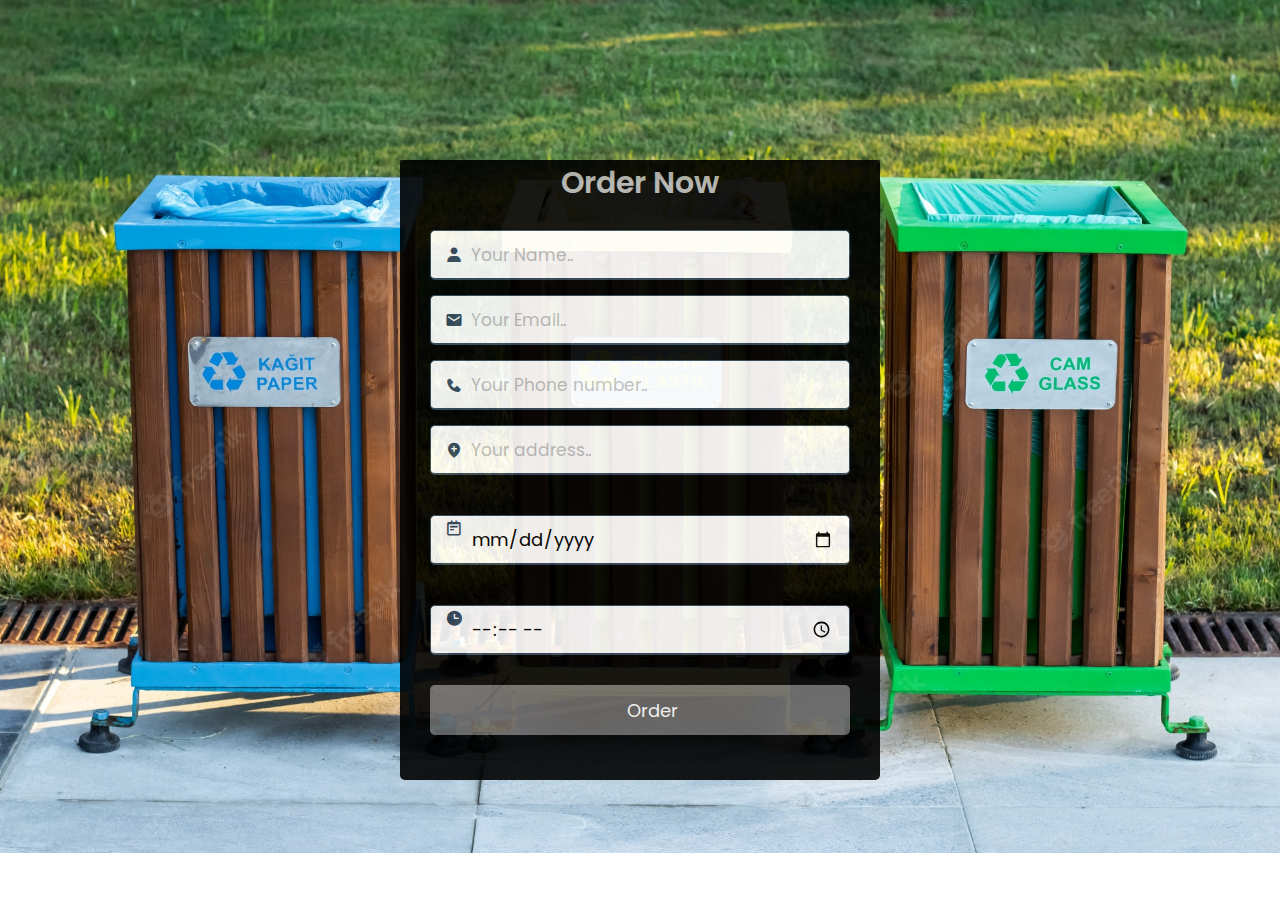
<file: Finalp/order.html>
<!DOCTYPE html>
<html lang="en">
<head>
    <meta charset="UTF-8">
    <meta http-equiv="X-UA-Compatible" content="IE=edge">
    <meta name="viewport" content="width=device-width, initial-scale=1.0">
    <title>Order</title>
    <link rel="stylesheet" href="styles.css">
    <link href='https://unpkg.com/boxicons@2.1.4/css/boxicons.min.css' rel='stylesheet'>
</head>
<body>
    <div class="order content">
        <img src="images/g5.jpg" alt="">
        <div class="form">
            <header>Order Now</header>
            <form>
                <div class="field fname">
                    <div class="input-area">
                        <input type="text" placeholder="Your Name..">
                        <i class='icon bx bxs-user'></i>
                    </div>
                </div>
                <div class="field fname">
                    <div class="input-area">
                        <input type="email" placeholder="Your Email..">
                        <i class='icon bx bxs-envelope'></i>
                    </div>
                </div>
                <div class="field fname">
                    <div class="input-area">
                        <input type="text" placeholder="Your Phone number..">
                        <i class=' icon bx bxs-phone'></i>
                    </div>
                </div>
                <div class="field fname">
                    <div class="input-area">
                        <input type="text" placeholder="Your address..">
                        <i class='icon bx bxs-location-plus'></i>
                    </div>
                </div>
                <div class="field fname">
                    <div class="input-area">
                        <span>Date</span>
                        <input type="date" placeholder="Pick a date..">
                        <i class='icon bx bx-notepad' ></i>
                    </div>
                </div>
                <div class="field fname">
                    <div class="input-area">
                        <span>Select Time</span>
                        <input type="time" placeholder="Select time..">
                        <i class='icon bx bxs-time'></i>
                    </div>
                </div>
                <input type="submit" value="Order">
            </form>
        </div>
    </div>
</body>
</html>
</file>
<file: Finalp/styles.css>
@import url('https://fonts.googleapis.com/css2?family=Poppins:wght@400;500;600;700&display=swap');
*{
    font-family: 'Poppins', sans-serif;
    margin: 0;
    padding: 0;
    box-sizing: border-box;
    scroll-behavior: smooth;
    scroll-padding-top: 2rem;
}

:root{
    --main-color: #008000;
    --body-color: #FFA500;
    --container-color: #FFFFFF;
    --heading-color: #808080;
    --box-color: #e04815;
    --bg-color: #000000;    
}

body{
    color: var(--bg-color);
    background: var(--container-color);
}

img{
    width: 100%;
}

section{
    padding: 3rem 0 2rem;
}

a{
    text-decoration: none;
}

li{
    list-style: none;
}

.container{
    max-width: 1300px;
    margin: auto;
    width: 100%;
}

header{
    position: fixed;
    top: 0;
    left: 0;
    width: 100%;
    z-index: 100;
    background-color: var(--bg-color);
    opacity: 0.7;
}

.nav{
    display: flex;
    align-items: center;
    justify-content: space-between;
    padding: 20px 0;
}

.logo{
    font-size: 1.2rem;
    font-weight: 600;
    color: var(--main-color);
}

.navbar{
    display: flex;
    align-items: center;
    column-gap: 1.5rem;
}

.nav-link{
    font-size: 0.94rem;
    padding: 4px 8px;
    border-radius: 0.2rem;
    color: var(--main-color);
}

.nav-link:hover{
    color: var(--bg-color);
    background: var(--heading-color);
    transition: 0.2s all ease;
    text-transform: uppercase;
}

.menu-icon{
    display: flex;
    flex-direction: column;
    align-items: center;
    justify-content: center;
    row-gap: 5px;
    cursor: pointer;
    z-index: 200;
    transition: 0.3s;
}

.menu-icon div{
    display: block;
    background: var(--bg-color);
    height: 2px;
    width: 24px;
    transition: 0.3s; 
}

.move .line1{
    transform: rotate(-45deg) translate(-5px,5px);
}

.move .line2{
    opacity: 0;
}

.move .line3{
    transform: rotate(45deg) translate(-5px,-5px);
}

.home-content{
    position: relative;
    max-width: 600px;
    width: 100%;
    margin: auto;
    display: flex;
    flex-direction: column;
    align-items: center;
    justify-content: center;
    text-align: center;
}

.home-img{
    position: relative;
    width: 1200px;
    height: 800px;
    object-fit: fill;
}

.home-img h3{
    position: absolute;
    top: 10px;
    left: 50px;
    color: #FFA500;
    column-gap: 0.5rem;
    font-size: 5.0rem;
    align-items: flex-end;
}

/*Order*/

.form{
    position: absolute;
    margin-top: 20px;
    top: 50%;
    left: 50%;
    transform: translate(-50%, -50%);
    width: 480px;
    background: var(--bg-color);
    opacity: 0.9;
    border-radius: 5px;
    text-align: center;
    padding: 30px 30px 5px 30px;
    box-shadow: opx 5px 20px 10px rgba(0,0,0,0,2);
}

.form header{
    font-size: 30px;
    font-weight: 600;
    color: #fff;
}

.form form{
    margin: 40px 0;
}

form.field{
    width: 100%;
    margin-bottom: 20px;
}

form .field .input-area{
    position: relative;
    margin-top: 15px;
}


form input{
    height: 50px;
    width: 100%;
    outline: none;
    padding: 0 15px;
    padding-left: 40px;
    font-size: 18px;
    border-radius: 5px;
    border: 1px solid #34495e;
    border-bottom-width: 2px;
}

form input::placeholder{
    color: #bfbfbf;
    font-size: 17px;
}

form .field i{
    position: absolute;
    top: 50%;
    font-size: 18px;
    pointer-events: none;
    transform: translateY(-50%);
}
 form .field .icon{
    left: 15px;
    color: #34495e;
}


form input[type="submit"]{
    margin-top: 30px;
    border: none;
    background: rgb(105, 104, 104);
    color: #fff;
    font-size: 18px;
    cursor: pointer;
    transition: background 0.2s ease;
}

form input[type="submit"]:hover{
    background: green;
}


/*about*/
.img1{
    flex-basis: 40%;
    float: right;
    width: 50%;
}

.about-text p{
    padding-left: 20px;
    font-size: 0.933rem;
    column-gap: 0.5rem;
    letter-spacing: 1px;
}

.about-text span{
    font-size: 2.5rem;
    font-weight: 600;
    text-transform: uppercase;
    color: var(--body-color);
}

em{
    font-size: 1.0rem;
    font-weight: 600;
    color: var(--main-color);
}

/*Contact*/
.contact-form{
    max-width: 600px;
    margin: auto;
    width: 100%;
    display: grid;
    row-gap: 1rem;
}

.contact-form input,.contact-form textarea{
    border: none;
    outline: none;
    font-size: 0.9rem;
    padding: 15px;
    color: var(--bg-color);
    background: var(--main-color);
    border-radius: 0.4rem;
}

.contact-form .send-btn{
    width: 120px;
    font-size: 1rem;
    letter-spacing: 1px;
    font-weight: 500;
    text-transform: uppercase;
    padding: 12px;
    background: var(--main-color);
    cursor: pointer;
}

.contact-form .send-btn:hover{
    background: grey;
    transition: 0.3s all linear;
}

.footer-container{
    display: flex;
    align-items: center;
    flex-direction: column;
    row-gap: 1.4rem;
    padding: 30px 0;
}

.footer p{
    font-size: 0.9rem;
}

.footer-links{
    display: flex;
    align-items: center;
    column-gap: 1rem;
}

.footer-links a{
    font-size: 1rem;
    font-weight: 400;
    color: var(--bg-color)
}

.footer-links a:hover{
    color: var(--main-color);
    transition: o.3s all linear;
}

.scroll-top{
    position: fixed;
    bottom: 2rem;
    right: 1.5rem;
}

.scroll-top .bx{
    padding: 8px;
    font-size: 1.3rem;
    color: var(--bg-color);
    background: var(--box-color);
    border-radius: 0.2rem;
}

.scroll-top .bx:hover{
    background: var(--container-color);
    transition: 0.3s;
}

.scroll-active{
    bottom: 2rem;
    transition: 0.3s;
}

/*making responsive*/
@media (max-width:990px){
    .container{
        margin: 0 auto;
        width: 90%;
    }
}

@media (max-width:829px){
    section{
        padding: 2rem 0;
    }
    .nav{
        padding: 12px 0;
    }
    .heading{
        font-size: 4rem;
    }
    .portfolio-box{
        height: 257px;
    }
}

@media (max-width:775px){
    .nav{
        padding: 10px 0;
    }
    .logo{
        font-size: 1.1rem;
    }
    .home{
        min-height: 500px;
        padding-top: 6rem;
    }
    .home-text h3{
        font-size: 1rem;
    }
    .home-text h2{
        font-size: 3rem;
        line-height: 3.8rem;
    }
    .home-text p{
        font-size: o.825rem;
    }
    .services-content{
        grid-template-columns: repeat(2,1fr);
    }
    .portfolio-box{
        height: 245px;
    }
    .menu-icon{display: flex;
    }
    .navbar{
        position: absolute;
        top: 0;
        right: -100%;
        width: 300px;
        height: 100vh;
        background: var(--box-color);
        display: flex;
        flex-direction: column;
        align-items: center;
        padding: 50px 20px;
        transition: 0.5s all cubic-bezier(0.075, 0.82, 0.165, 1);

    }
    .open-menu{
        right: 0;
        transition: 0.5s all cubic-bezier(0.075, 0.82, 0.165, 1);
    }
    .nav-link{
        display: block;
        margin: 1rem 0;
    }
}

@media (max-width:635px){
    .about-content{
        grid-template-columns: 1fr;
    }
    .about-data span{
        font-size: 0.9rem;
    }
    .about-data h2{
        font-size: 1.7rem;
        line-height: 2.3rem;
        font-weight: 600;
        margin: 0.8rem 0;
    }
}

@media (max-width:450px){
    .home{
        min-height: 485px;
        padding-top: 5rem;
    }
    .home-img{
        width: 125px;
        height: 125px;
    }
    .home-img img{
        width: 125px;
        height: 125px;
    }
    .home-text h2{
        font-size: 2.1rem;
        line-height: 3.2rem;
    }
    .home-text p br{
        display: contents;
    }
    .heading{
        font-size: 3rem;
    }
    .about-data h2{
        font-size: 1.5rem;
        line-height: 2.1rem;
        margin: 0.6rem 0;
    }
    .services-content,
    .portfolio-content{
        grid-template-columns: 1fr;
    }
    .footer-links{
        flex-direction: column;
        row-gap: 1rem;
    }
}

@media (max-width:325px) {
    .navbar{
        width: 100%;
    }
    .portfolio-box{
        height: 190px;
    }
}
</file>
